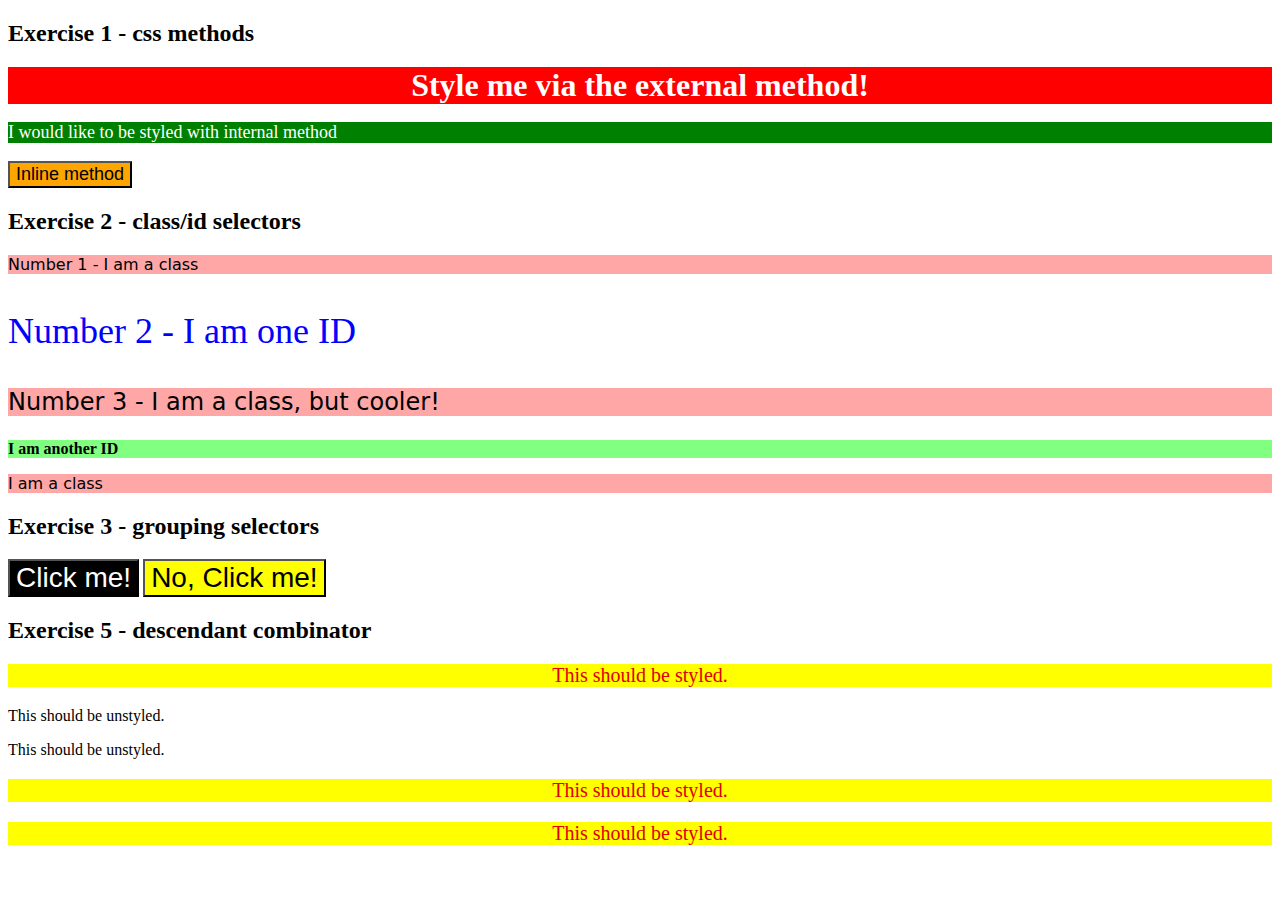
<file: css-exercises/index.html>
<!DOCTYPE html>
<html lang="en">
<head>
    <meta charset="UTF-8">
    <meta name="viewport" content="width=device-width, initial-scale=1.0">
    <title>Methods for adding CSS</title>
    <link rel="stylesheet" href="styles.css">
    <style>
        #exercise1 {
            background: green;
            color: white;
            font-size: 18px;
        }


    </style>
</head>
<body>
    <h2>Exercise 1 - css methods</h2>
    <div class="exercise1">Style me via the external method!</div>
    <p id="exercise1">I would like to be styled with internal method</p>
    <button style="background-color: orange; font-size: 18px;">Inline method</button>
    <h2>Exercise 2 - class/id selectors</h2>
    <p class="odd"> Number 1 - I am a class </p>
    <p id="two">Number 2 - I am one ID</p>
    <p class="odd font-24px"> Number 3 - I am a class, but cooler!</p>
    <p id="four"> I am another ID</p>
    <p class="odd">I am a class</p>
    <h2>Exercise 3 - grouping selectors</h2>
    <button class="inverted">Click me!</button>
    <button class="fancy">No, Click me!</button>
    <h2>Exercise 5 - descendant combinator</h2>
    <div class="container">
        <p class="text">This should be styled.</p>
      </div>
      <p class="text">This should be unstyled.</p>
      <p class="text">This should be unstyled.</p>
      <div class="container">
        <p class="text">This should be styled.</p>
        <p class="text">This should be styled.</p>
      </div>
</body>
</html>
</file>
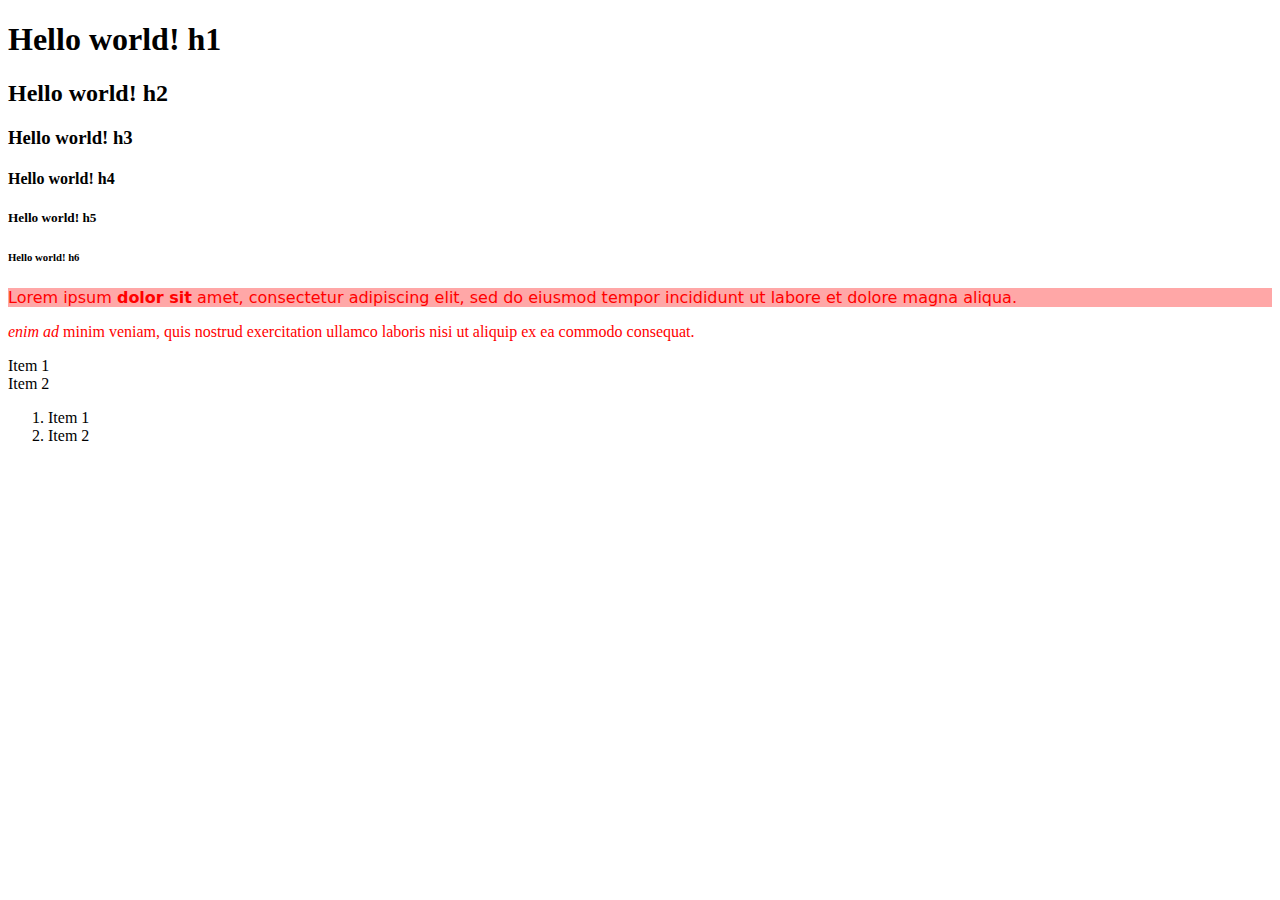
<file: html-boilerplate/index.html>
<!DOCTYPE html>
<html lang="en">
<head>
    <meta charset="UTF-8">
    <meta name="viewport" content="width=device-width, initial-scale=1.0">
    <title>Document</title>
    <link rel="stylesheet" href="../styles/styles.css">
</head>
<body>
    <!-- html comment -->
    <h1>Hello world! h1</h1>
    <h2>Hello world! h2</h2>
    <h3>Hello world! h3</h3>
    <h4>Hello world! h4</h4>
    <h5>Hello world! h5</h5>
    <h6>Hello world! h6</h6>
    <p class="odd"> 
    Lorem ipsum <strong>dolor sit</strong> amet, consectetur adipiscing elit, sed do eiusmod tempor incididunt ut labore et dolore magna aliqua.
    </p>
    <p>
    <em>enim ad</em>  minim veniam, quis nostrud exercitation ullamco laboris nisi ut aliquip ex ea commodo consequat.
    </p>
    <!-- unordered list-->
    <u1>
        <li>Item 1</li>
        <li>Item 2</li>
    </u1>
    <!-- ordered list-->
    <ol>
        <li>Item 1</li>
        <li>Item 2</li>
    </ol>
</body>
</html>
</file>
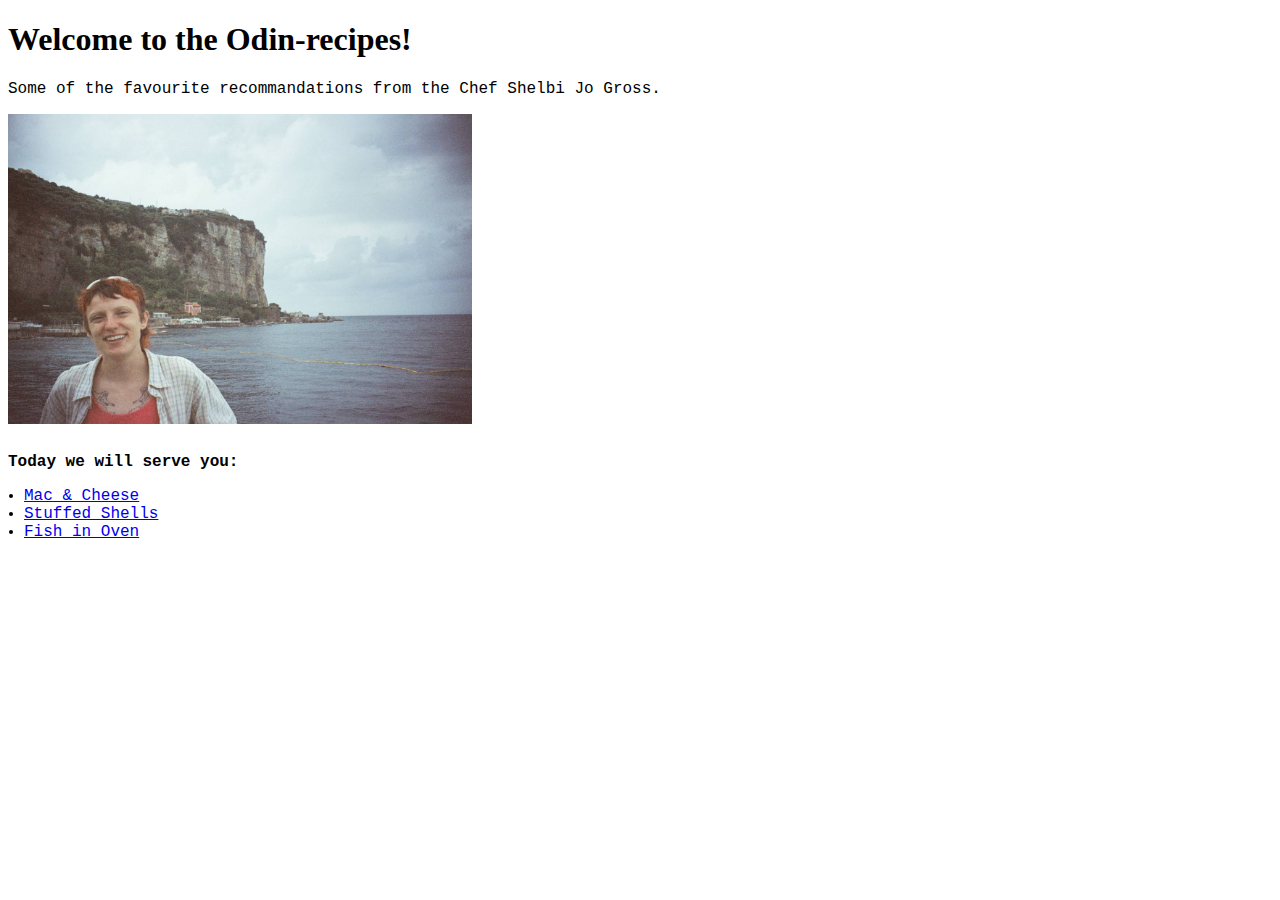
<file: odin-recipes/index.html>
<!DOCTYPE html>
<html lang="en">
<head>
    <meta charset="UTF-8">
    <meta name="viewport" content="width=device-width, initial-scale=1.0">
    <title>Document</title>
    <link rel="stylesheet" href="style.css">
</head>
<body>
    <h1>Welcome to the Odin-recipes!</h1>
    <p1>Some of the favourite recommandations from the Chef Shelbi Jo Gross. <br>
    <img src="./images/shelbi.jpeg" alt="The Famous Chef Shelbi" height="310">
    </p1>
    <h4>Today we will serve you:</h4>
    
    <ul>
        <li><a href="./recipes/macncheese.html" target="_blank" rel="noopener noreferrer">Mac & Cheese</a></li>
        <li><a href="./recipes/stuffedpasta.html" target="_blank" rel="noopener noreferrer">Stuffed Shells</a></li>
        <li><a href="./recipes/fishinoven.html" target="_blank" rel="noopener noreferrer">Fish in Oven</a></li>
    </ul>
    
</body>
</html>
</file>
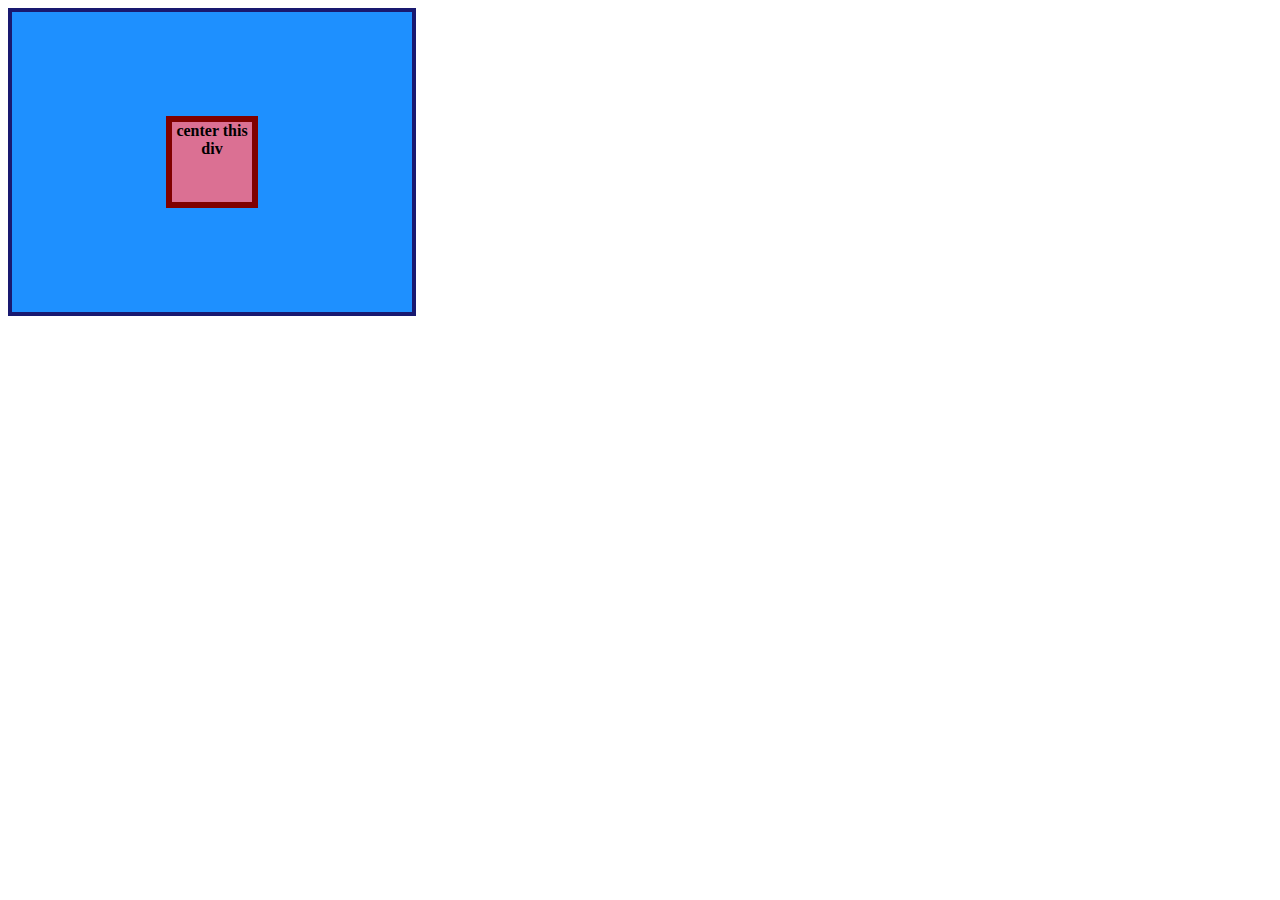
<file: css-exercises/flex/01-flex-center/index.html>
<!DOCTYPE html>
<html lang="en">
  <head>
    <meta charset="UTF-8">
    <meta http-equiv="X-UA-Compatible" content="IE=edge">
    <meta name="viewport" content="width=device-width, initial-scale=1.0">
    <title>CENTER THIS DIV</title>
    <link rel="stylesheet" href="style.css">
  </head>
  <body>
    <div class="container">
      <div class="box">center this div</div>
    </div>
  </body>
</html>
</file>
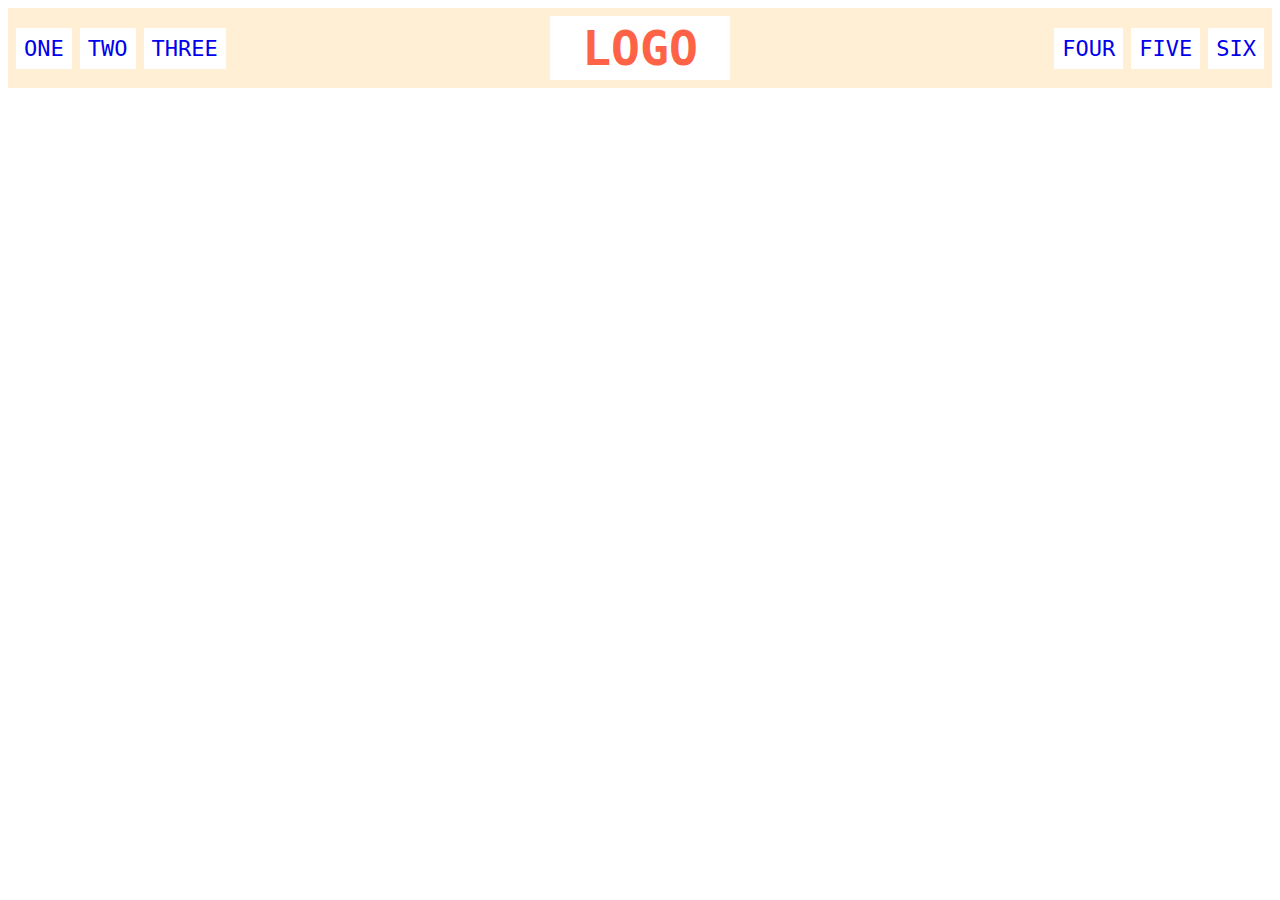
<file: css-exercises/flex/02-flex-header/index.html>
<!DOCTYPE html>
<html lang="en">
  <head>
    <meta charset="UTF-8">
    <meta http-equiv="X-UA-Compatible" content="IE=edge">
    <meta name="viewport" content="width=device-width, initial-scale=1.0">
    <title>Flex Header</title>
    <link rel="stylesheet" href="style.css">
  </head>
  <body>
    <div class="header">
      <div class="left-links">
        <ul>
          <li><a href="#">ONE</a></li>
          <li><a href="#">TWO</a></li>
          <li><a href="#">THREE</a></li>
        </ul>
      </div>
      <div class="logo">LOGO</div>
      <div class="right-links">
        <ul>
          <li><a href="#">FOUR</a></li>
          <li><a href="#">FIVE</a></li>
          <li><a href="#">SIX</a></li>
        </ul>
      </div>
    </div>
  </body>
</html>
</file>
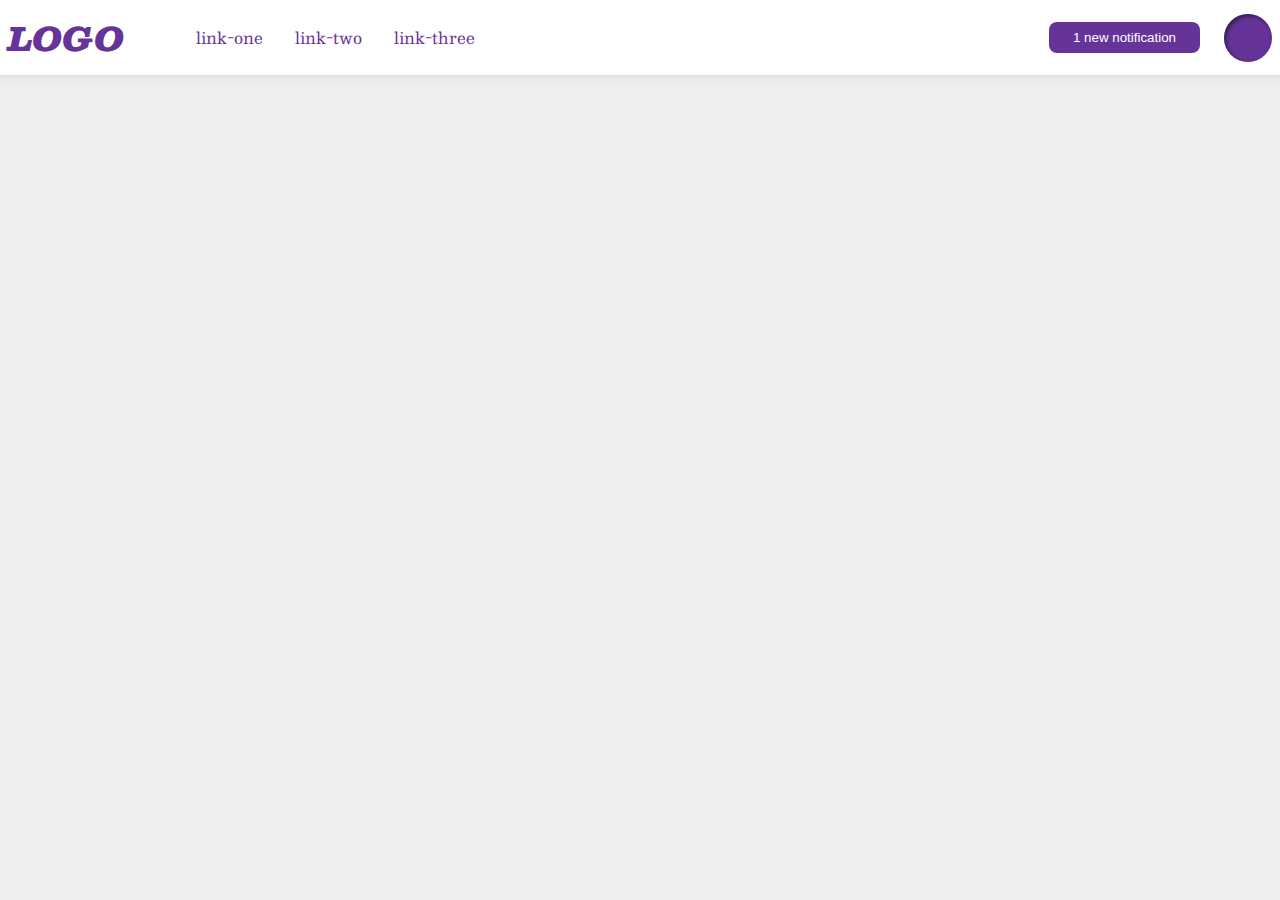
<file: css-exercises/flex/03-flex-header-2/index.html>
<!DOCTYPE html>
<html lang="en">
  <head>
    <meta charset="UTF-8">
    <meta http-equiv="X-UA-Compatible" content="IE=edge">
    <meta name="viewport" content="width=device-width, initial-scale=1.0">
    <title>Flex Header 2</title>
    <link rel="stylesheet" href="style.css">
  </head>
  <body>
    <div class="header">
      <div class="nav-left">
      <div class="logo">
        LOGO
      </div>
      <ul class="links">
        <li><a href="google.com">link-one</a></li>
        <li><a href="google.com">link-two</a></li>
        <li><a href="google.com">link-three</a></li>
      </ul>
      </div>
      <div class="nav-right">
      <button class="notifications">
        1 new notification
      </button>
      <div class="profile-image"></div>
    </div>
    </div>
  </body>
</html>
</file>
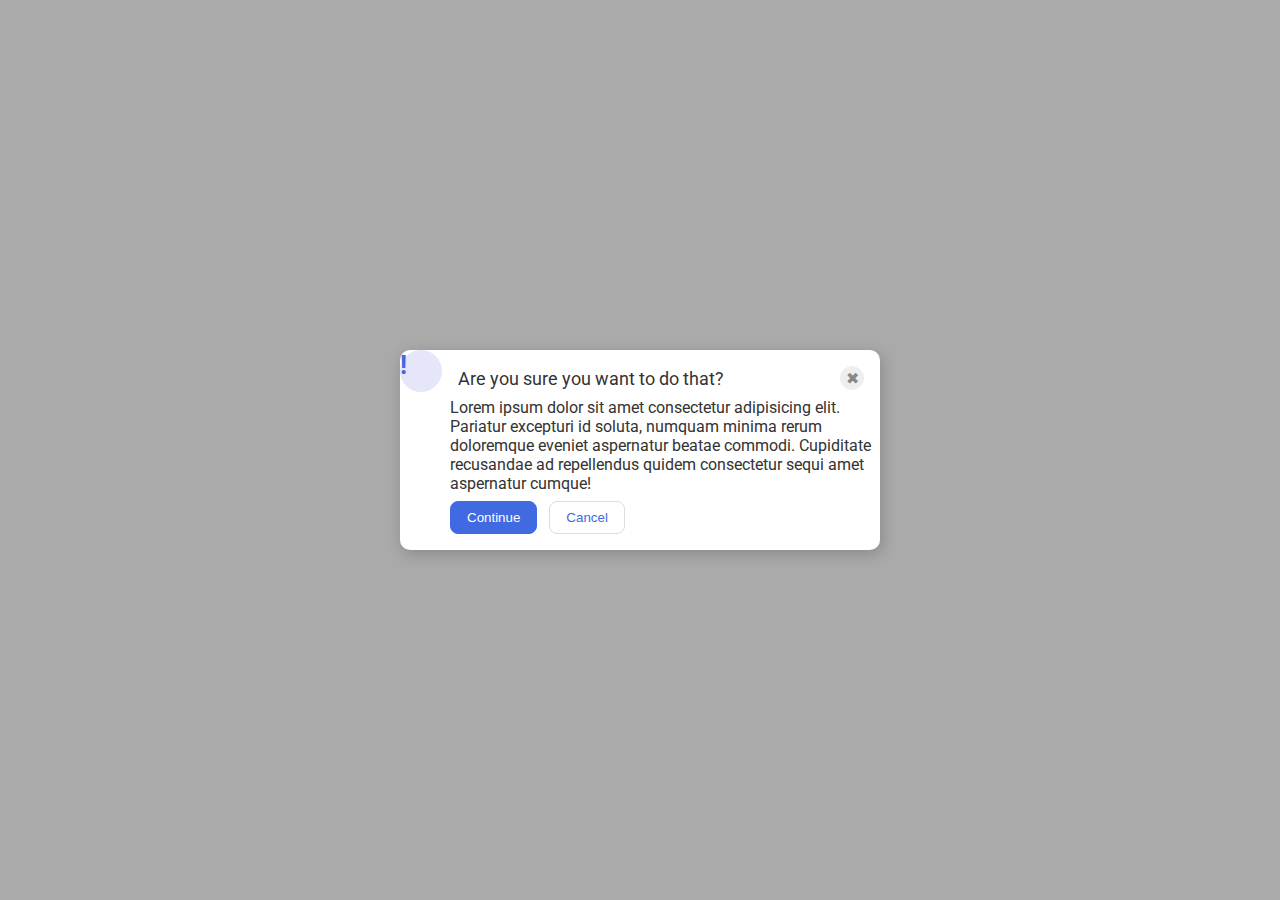
<file: css-exercises/flex/05-flex-modal/index.html>
<!DOCTYPE html>
<html lang="en">
  <head>
    <meta charset="UTF-8">
    <meta http-equiv="X-UA-Compatible" content="IE=edge">
    <meta name="viewport" content="width=device-width, initial-scale=1.0">
    <link rel="stylesheet" href="style.css">
    <title>Modal</title>
  </head>
  <body>
    <div class="modal">
      <div class="icon">!</div>
      <div class="container">
        <div class="header">Are you sure you want to do that?
          <button class="close-button">✖</button>
        </div>
        <div class="text">Lorem ipsum dolor sit amet consectetur adipisicing elit. Pariatur excepturi id soluta, numquam minima rerum doloremque eveniet aspernatur beatae commodi. Cupiditate recusandae ad repellendus quidem consectetur sequi amet aspernatur cumque!</div>
        <button class="continue">Continue</button>
        <button class="cancel">Cancel</button>
      </div>
    </div>
  </body>
</html>
</file>
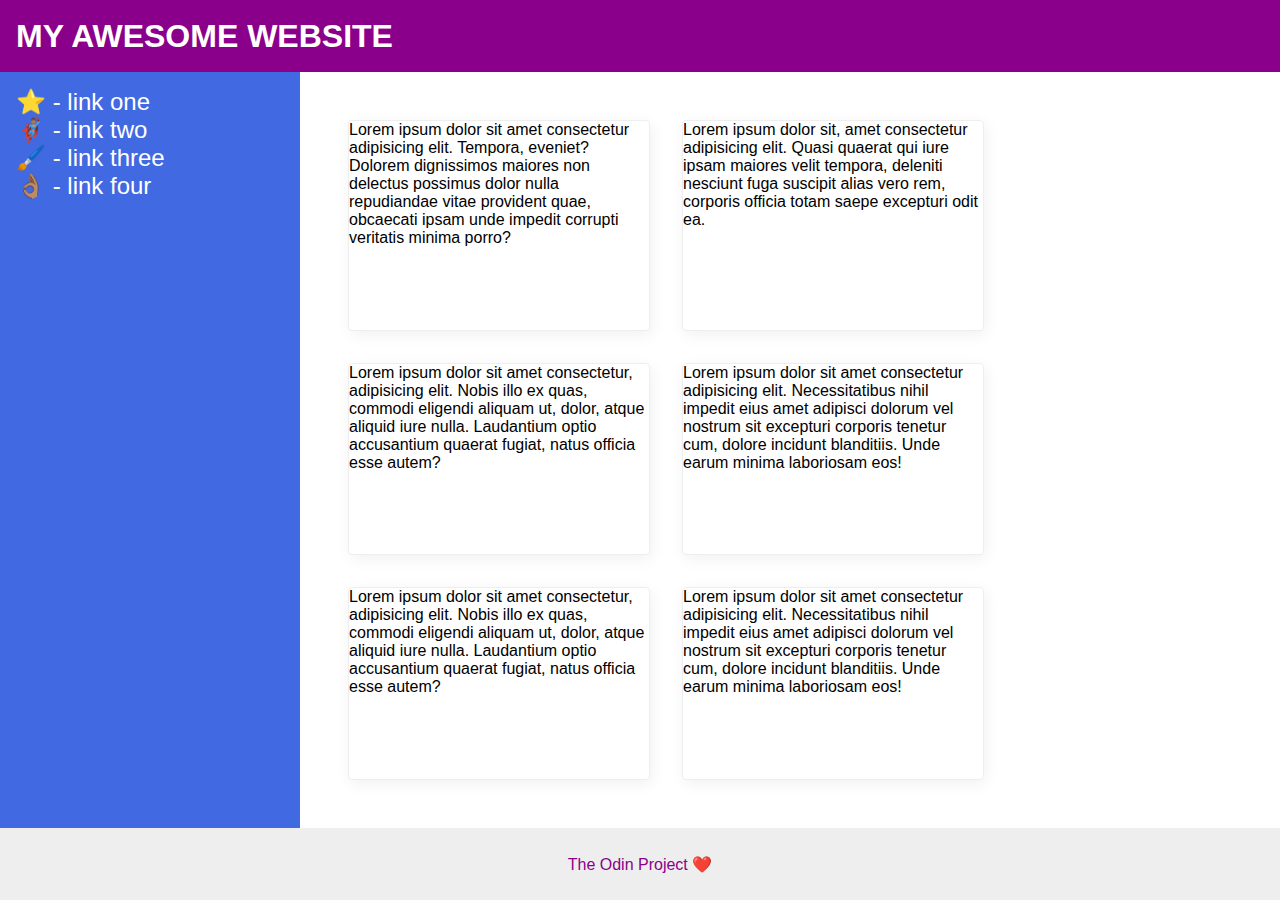
<file: css-exercises/flex/07-flex-layout-2/index.html>
<!DOCTYPE html>
<html lang="en">
  <head>
    <meta charset="UTF-8">
    <meta http-equiv="X-UA-Compatible" content="IE=edge">
    <meta name="viewport" content="width=device-width, initial-scale=1.0">
    <title>The Holy Grail</title>
    <link rel="stylesheet" href="style.css">
  </head>
  <body>
    <div class="header">
      MY AWESOME WEBSITE
    </div>
    <div class="content">
    <div class="sidebar">
      <ul>
        <li><a href="#">⭐ - link one</a></li>
        <li><a href="#">🦸🏽‍♂️ - link two</a></li>
        <li><a href="#">🖌️ - link three</a></li>
        <li><a href="#">👌🏽 - link four</a></li>
      </ul>
    </div>
    <div class="cards">
    <div class="card">Lorem ipsum dolor sit amet consectetur adipisicing elit. Tempora, eveniet? Dolorem dignissimos maiores non delectus possimus dolor nulla repudiandae vitae provident quae, obcaecati ipsam unde impedit corrupti veritatis minima porro?</div>
    <div class="card">Lorem ipsum dolor sit, amet consectetur adipisicing elit. Quasi quaerat qui iure ipsam maiores velit tempora, deleniti nesciunt fuga suscipit alias vero rem, corporis officia totam saepe excepturi odit ea.</div>
    <div class="card">Lorem ipsum dolor sit amet consectetur, adipisicing elit. Nobis illo ex quas, commodi eligendi aliquam ut, dolor, atque aliquid iure nulla. Laudantium optio accusantium quaerat fugiat, natus officia esse autem?</div>
    <div class="card">Lorem ipsum dolor sit amet consectetur adipisicing elit. Necessitatibus nihil impedit eius amet adipisci dolorum vel nostrum sit excepturi corporis tenetur cum, dolore incidunt blanditiis. Unde earum minima laboriosam eos!</div>
    <div class="card">Lorem ipsum dolor sit amet consectetur, adipisicing elit. Nobis illo ex quas, commodi eligendi aliquam ut, dolor, atque aliquid iure nulla. Laudantium optio accusantium quaerat fugiat, natus officia esse autem?</div>
    <div class="card">Lorem ipsum dolor sit amet consectetur adipisicing elit. Necessitatibus nihil impedit eius amet adipisci dolorum vel nostrum sit excepturi corporis tenetur cum, dolore incidunt blanditiis. Unde earum minima laboriosam eos!</div>
    </div>
    </div>
    <div class="footer">
      The Odin Project ❤️
    </div>
  </body>
</html>
</file>
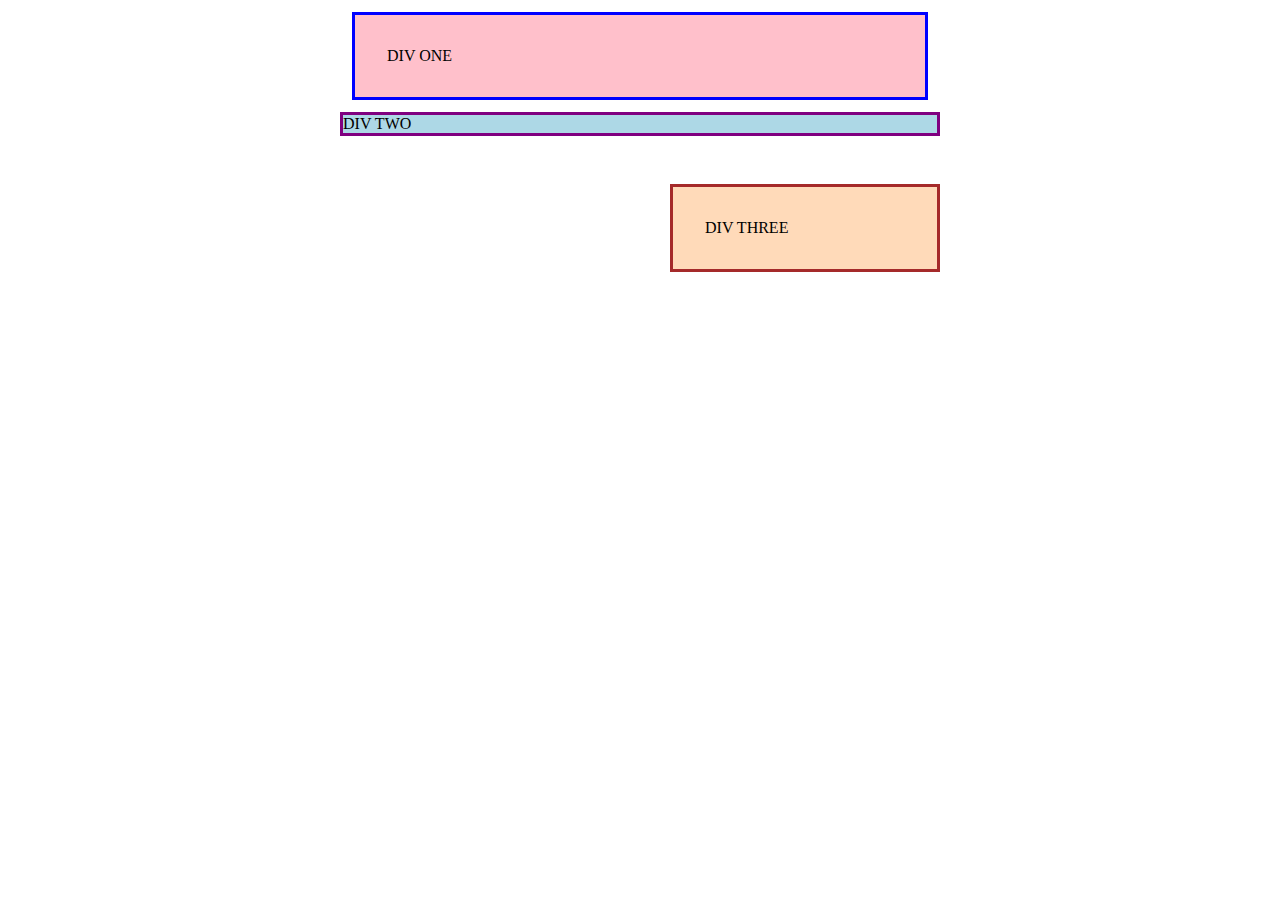
<file: css-exercises/margin-and-padding/01-margin-and-padding-1/index.html>
<!DOCTYPE html>
<html lang="en">
  <head>
    <meta charset="UTF-8">
    <meta http-equiv="X-UA-Compatible" content="IE=edge">
    <meta name="viewport" content="width=device-width, initial-scale=1.0">
    <title>Margin and Padding exercise</title>
    <link rel="stylesheet" href="style.css">
  </head>
  <body>
    <div class="one">
      DIV ONE
    </div>
    <div class="two">
      DIV TWO
    </div>
    <div class="three">
      DIV THREE
    </div>
  </body>
</html>
</file>
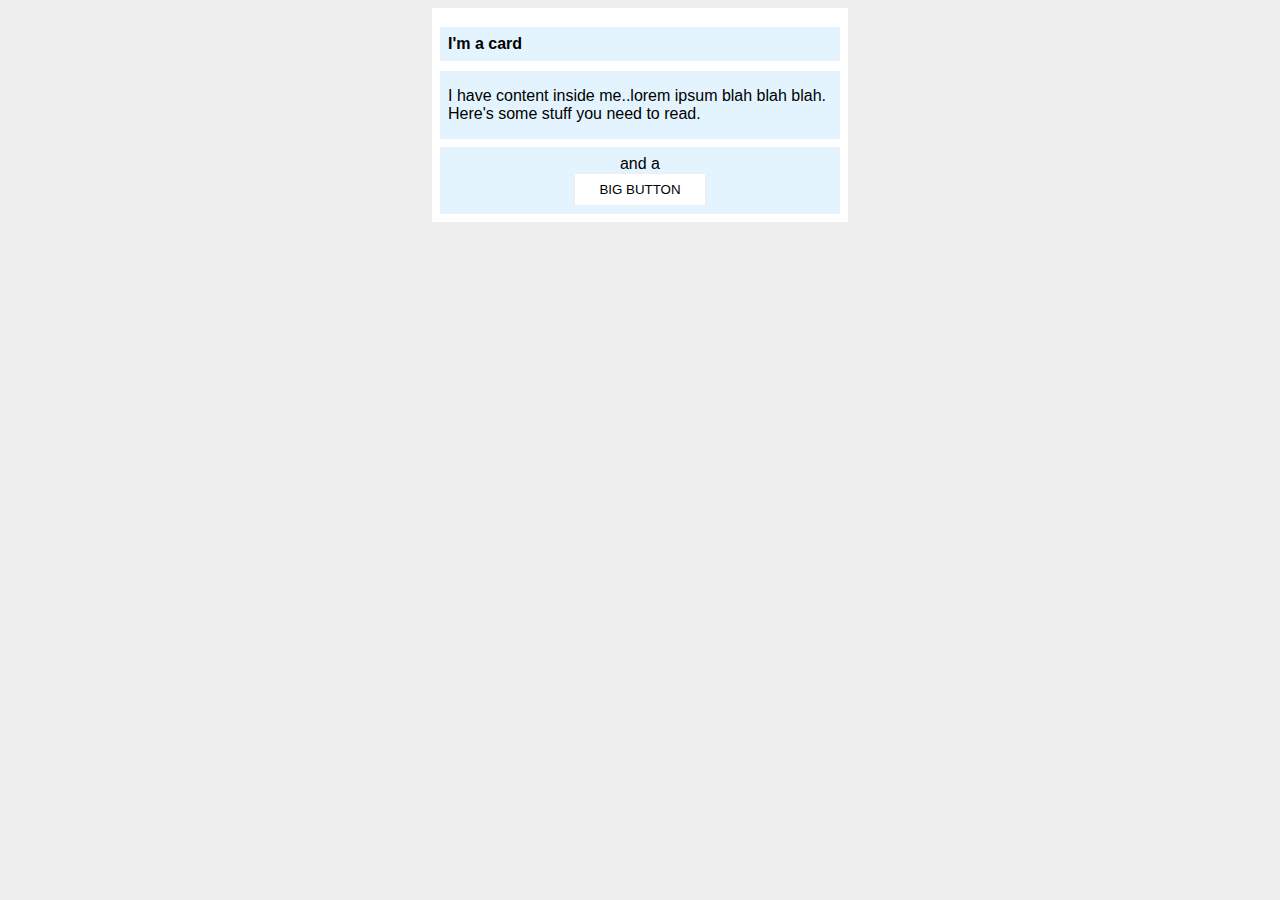
<file: css-exercises/margin-and-padding/02-margin-and-padding-2/index.html>
<!DOCTYPE html>
<html lang="en">
  <head>
    <meta charset="UTF-8">
    <meta http-equiv="X-UA-Compatible" content="IE=edge">
    <meta name="viewport" content="width=device-width, initial-scale=1.0">
    <title>Margin and Padding exercise 2</title>
    <link rel="stylesheet" href="style.css">
  </head>
  <body>
    <div class="card">
      <h1 class="title">I'm a card</h1>
      <div class="content">I have content inside me..lorem ipsum blah blah blah. Here's some stuff you need to read.</div>
      <div class="button-container">and a <button>BIG BUTTON</button></div>
    </div>
  </body>
</html>
</file>
<file: css-exercises/styles.css>
.exercise1 {
    background: red;
    color: white;
    font-size: 32px;
    text-align: center;
    font-weight: bold;
}

.odd {
    background-color: rgb(255, 167, 167);
    font-family: Verdana, "DejaVu Sans", sans-serif;
}

.font-24px{
    font-size: 24px;
}

#two {
    color:blue;
    font-size: 36px;
}

#four {
    background-color: hsl(120, 100%, 75%);
    font-weight: bold;
}

.inverted, .fancy{
    font-family: Helvetica, "Times New Roman", sans-serif;
    font-size: 28px;
}

.inverted {
    background-color: black;
    color: white;
}

.fancy {
    background-color: yellow;
}

.container .text {
    background-color: yellow;
    color: #E00000;
    font-size: 20px;
    text-align: center;
  }
</file>
<file: styles/styles.css>
div {
    color:white;
    background-color: black;
}

p {
    color: red
}

.odd {
    background-color: rgb(255, 167, 167);
    font-family: Verdana, "DejaVu Sans", sans-serif;
  }
</file>
<file: odin-recipes/style.css>
body {
    font-family: 'Courier New', Courier, monospace;
  
}

h1 {
    font-family:  'Times New Roman', Times, serif;
}
p1 {
    margin-bottom: 16px;
}

img {
    margin: 16px 0px;
}

h4 {
    margin: 8px 0px;
}

ul {
    padding-left: 16px;
}
</file>
<file: css-exercises/flex/01-flex-center/style.css>
.container {
  background: dodgerblue;
  border: 4px solid midnightblue;
  width: 400px;
  height: 300px;
  display: flex;
  align-items: center; /* align vertically */
  justify-content: center; /* align horizontally */
}

.box {
  background: palevioletred;
  font-weight: bold;
  text-align: center;
  border: 6px solid maroon;
  width: 80px;
  height: 80px;
  
}
</file>
<file: css-exercises/flex/02-flex-header/style.css>
.header  {
  font-family: monospace;
  background: papayawhip;
  display: flex;
  justify-content: space-between;
  align-items:center;
  padding: 8px;
}

.logo {
  font-size: 48px;
  font-weight: 900;
  color: tomato;
  background: white;
  padding: 4px 32px;
  
}

ul {
  display:flex;
  /* this removes the dots on the list items*/
  list-style-type: none;
  flex-direction: row;
  margin:0;
  padding: 0;
  gap: 8px;
}

a {
  font-size: 22px;
  background: white;
  padding: 8px;
  /* this removes the line under the links */
  text-decoration: none;
}
</file>
<file: css-exercises/flex/03-flex-header-2/style.css>
/* this is some magical font-importing.  
you'll learn about it later. */
@import url('https://fonts.googleapis.com/css2?family=Besley:ital,wght@0,400;1,900&display=swap');

body {
  margin: 0;
  background: #eee;
  font-family: Besley, serif;
}

.header {
  background: white;
  border-bottom: 1px solid #ddd;
  box-shadow: 0 0 8px rgba(0,0,0,.1);
  display:flex;
  justify-content: space-between;
  
}

.profile-image {
  background: rebeccapurple;
  box-shadow: inset 2px 2px 4px rgba(0,0,0,.5);
  border-radius: 50%;
  width: 48px;
  height: 48px;
  margin: 8px;
}

.logo {
  color: rebeccapurple;
  font-size: 32px;
  font-weight: 900;
  font-style: italic;
  margin: 8px;
}

button {
  border: none;
  border-radius: 8px;
  background: rebeccapurple;
  color: white;
  padding: 8px 24px;
}

a {
  /* this removes the line under our links */
  text-decoration: none;
  color: rebeccapurple;
}

ul {
  list-style-type: none;
  display: flex;
  gap: 16px;
}

li {
  margin: 8px;
}

.nav-left, .nav-right{
  display: flex;
  align-items: center;
  gap:16px;

}
</file>
<file: css-exercises/flex/05-flex-modal/style.css>
@import url('https://fonts.googleapis.com/css2?family=Roboto:wght@400;700&display=swap');

html, body {
  height: 100%;
}

body {
  font-family: Roboto, sans-serif;
  margin: 0;
  background: #aaa;
  color: #333;
  /* I'll give you this one for free lol */
  display: flex;
  align-items: center;
  justify-content: center;
}

.modal {
  background: white;
  width: 480px;
  border-radius: 10px;
  box-shadow: 2px 4px 16px rgba(0,0,0,.2);
  display: flex;
}

.icon {
  color: royalblue;
  font-size: 26px;
  font-weight: 700;
  background: lavender;
  width: 42px;
  height: 42px;
  border-radius: 50%;
  flex-shrink: 0;
}

.close-button {
  background: #eee;
  border-radius: 50%;
  color: #888;
  font-weight: 400;
  font-size: 16px;
  height: 24px;
  width: 24px;
  display: flex;
  align-items: center;
  justify-content: center;
  border: 1px solid #eee;
  padding: 0;
}

button {
  cursor: pointer;
  padding: 8px 16px;
  border-radius: 8px;
}

button.continue {
  background: royalblue;
  border: 1px solid royalblue;
  color: white;
  margin: 8 8 8 0;
}

button.cancel {
  background: white;
  border: 1px solid #ddd;
  color: royalblue;
  margin: 8px;
}

.header {
  display:flex;
  align-items: center;
  justify-content: space-between;
  margin: 8px;
  font-size: 18px;
}

.container {
  margin: 8px;
}
</file>
<file: css-exercises/flex/07-flex-layout-2/style.css>
body {
  font-family: -apple-system, BlinkMacSystemFont, 'Segoe UI', Roboto, Oxygen, Ubuntu, Cantarell, 'Open Sans', 'Helvetica Neue', sans-serif;
  margin: 0;
  min-height: 100vh;
  display: flex;
  flex-direction: column;
  justify-content: space-between;
}

.header {
  height: 72px;
  background: darkmagenta;
  color: white;
  font-size: 32px;
  font-weight: 900;
  padding-left: 16px;
  display: flex;
  align-items: center;
}

.footer {
  height: 72px;
  background: #eee;
  color: darkmagenta;
  display: flex;
  justify-content: center;
  align-items: center;
}

.sidebar {
  width: 300px;
  background: royalblue;
  box-sizing: border-box;
  flex-shrink: 0;
  padding: 16px;
  
}

.card {
  border: 1px solid #eee;
  box-shadow: 2px 4px 16px rgba(0,0,0,.06);
  border-radius: 4px;
  margin: 16px;
  width: 300px;
  
}

.content {
  display: flex;
  flex: 1;

}

ul {
  list-style: none;
  margin: 0;
  padding: 0;
  
}

a {
  color: white ;
  text-decoration: none;
  font-size: 24px;
}

.cards {
  display: flex;
  flex-wrap: wrap;
  padding:32px;
  
}
</file>
<file: css-exercises/margin-and-padding/01-margin-and-padding-1/style.css>
body {
  max-width: 600px;
  margin: 0 auto;
}

.one {
  background: pink;
  border: 3px solid blue;
  /* CHANGE ME */
  padding: 32px;
  margin: 12px;
}

.two {
  background: lightblue;
  border: 3px solid purple;
  /* CHANGE ME */
  margin-bottom: 48px;
}

.three {
  background: peachpuff;
  border: 3px solid brown;
  width: 200px;
  /* CHANGE ME */
  padding: 32px;
  margin-left: auto;
}
</file>
<file: css-exercises/margin-and-padding/02-margin-and-padding-2/style.css>
body {
  background: #eee;
  font-family: sans-serif;
}

.card {
  width: 400px;
  background: #fff;
  margin: 16px auto;
  padding: 8px;
  margin-top: 0px;
}

.title {
  font-size: 16px;
  background: #e3f4ff;
  padding: 8px;
}

.content {
  background: #e3f4ff;
  padding: 16px 8px 16px 8px;
  margin-bottom: 8px;
}

.button-container {
  background: #e3f4ff;
  padding: 8px;
  text-align: center;
}

button {
  background: white;
  border: 1px solid #eee;
  display:block;
  margin: 0 auto;
  padding: 8px 24px
}
</file>
